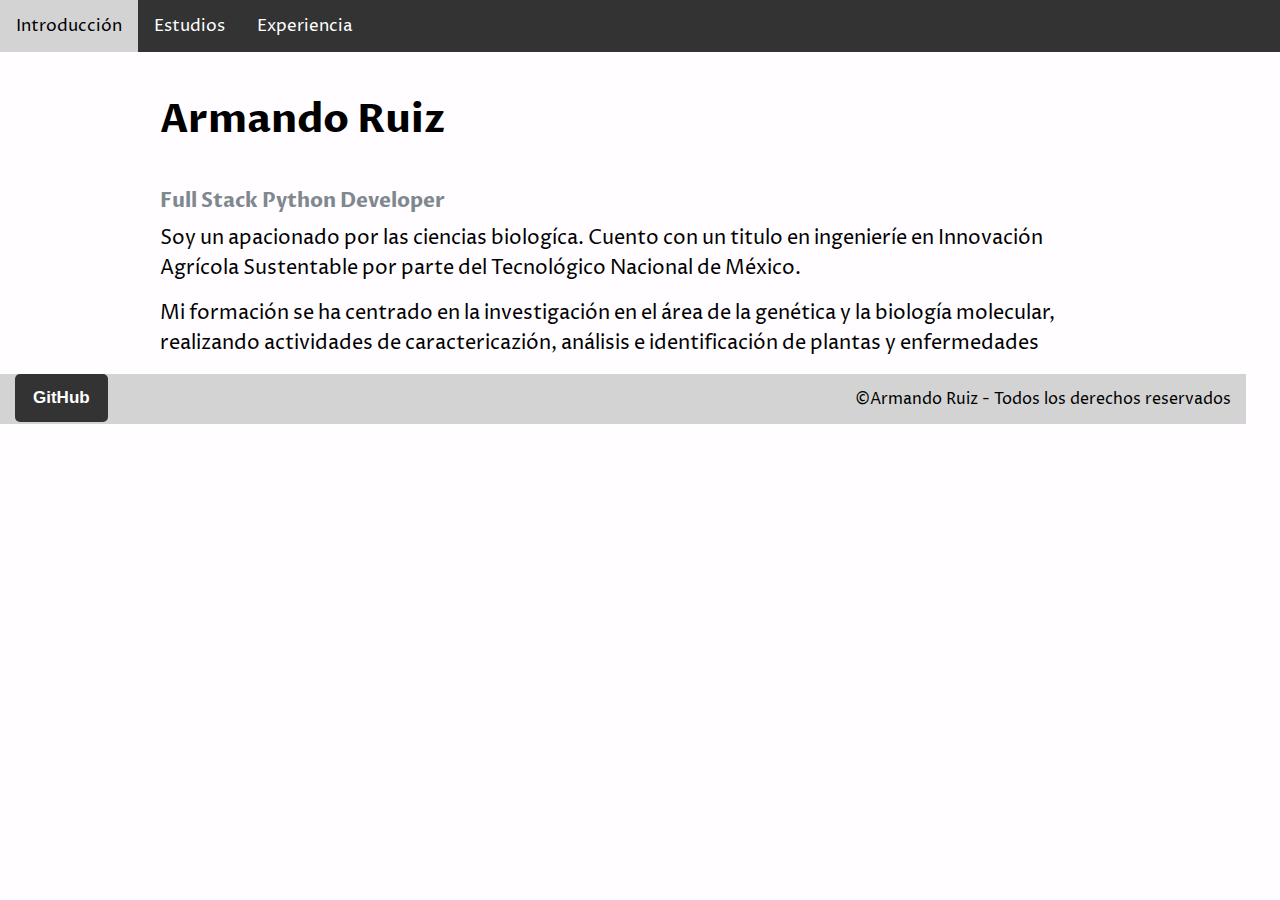
<file: index.html>
<!DOCTYPE html>
<html lang="en">
<head>
    <meta charset="UTF-8">
    <meta http-equiv="X-UA-Compatible" content="IE=edge">
    <meta name="viewport" content="width=device-width, initial-scale=1.0">
    <link rel="icon" type="png" href="pic/code_icon.png">
    <link rel="stylesheet" href="https://fonts.googleapis.com/css2?family=Open+Sans&family=Proza+Libre&display=swap">
    <link rel="stylesheet" href="styles.css">
    <title>Introducción</title>
</head>
    <body>
        <nav class="navbar">
            <a id="active" href="index.html">Introducción</a>
            <a href="2pg.html">Estudios</a>
            <a href="3pg.html">Experiencia</a>
        </nav>

        <section class="intro">
            
            <h1>Armando Ruiz</h1>
            <h2>Full Stack Python Developer</h2>
            
            <p>Soy un apacionado por las ciencias biologíca. Cuento con un titulo en ingenieríe en Innovación Agrícola Sustentable por parte del Tecnológico Nacional de México.</p>
            <p>Mi formación se ha centrado en la investigación en el área  de la genética y la biología molecular, realizando actividades de caractericazión, análisis e identificación de plantas y enfermedades</p>
        </section>

        <a href="https://github.com/ArmandoR-code" target="_blank"><button class="boton">GitHub</button></a>
        
        <footer id="copy"> &copy;Armando Ruiz - Todos los derechos reservados</footer>
    </body>
</html>
</file>
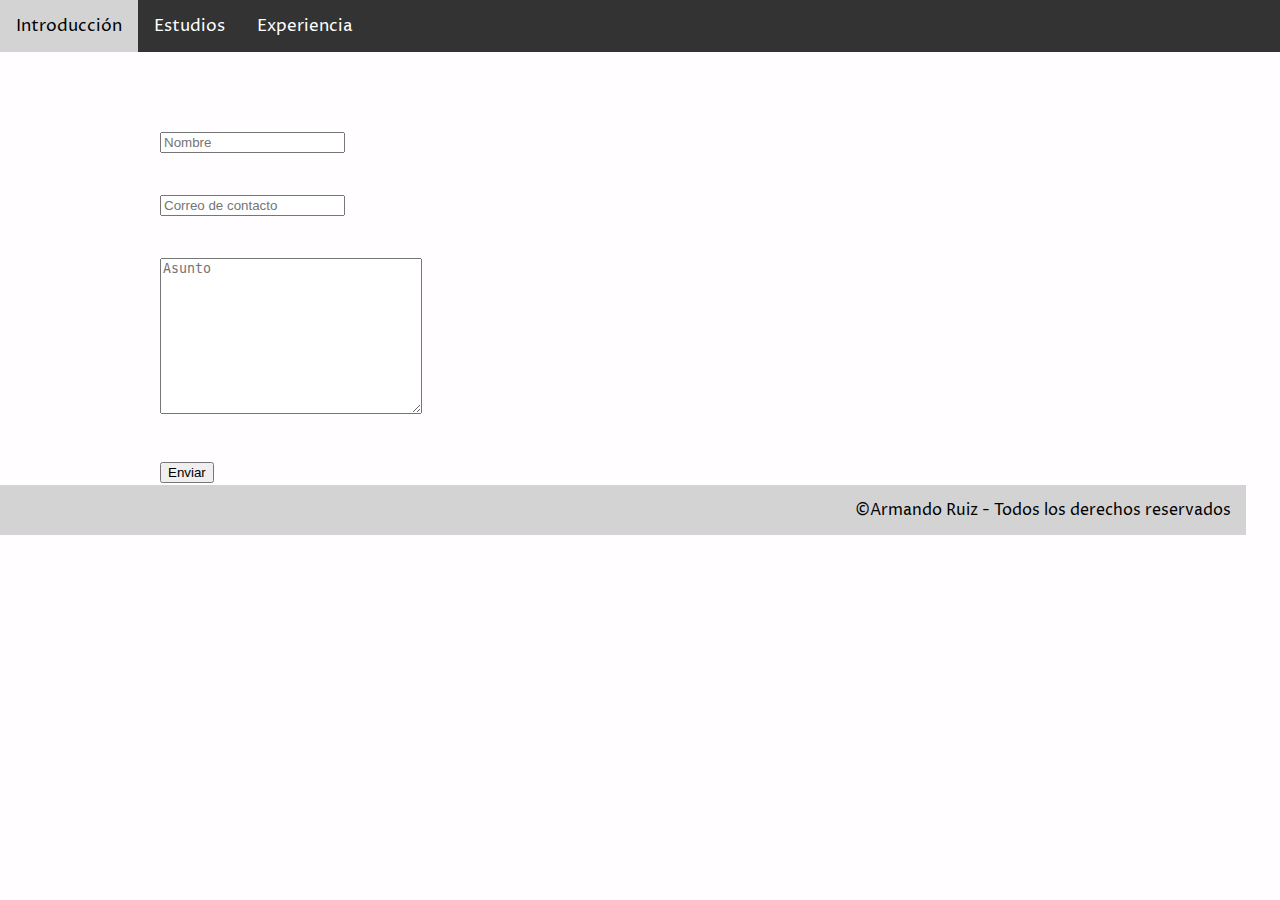
<file: 3pg.html>
<!DOCTYPE html>
<html lang="en">
<head>
    <meta charset="UTF-8">
    <meta http-equiv="X-UA-Compatible" content="IE=edge">
    <meta name="viewport" content="width=device-width, initial-scale=1.0">
    <link rel="icon" type="png" href="pic/code_icon.png">
    <link rel="stylesheet" href="https://fonts.googleapis.com/css2?family=Open+Sans&family=Proza+Libre&display=swap">
    <link rel="stylesheet" href="styles.css">
    <title>Experiencia</title>
</head>
    <body>
        <nav class="navbar">
            <a href="index.html">Introducción</a>
            <a href="2pg.html">Estudios</a>
            <a href="3pg.html">Experiencia</a>
        </nav>

        <section class="intro">
           
            <form action="#">
                <input type="text" placeholder="Nombre"><br>
                <input type="email" placeholder="Correo de contacto"><br> 
                <textarea placeholder="Asunto" cols="30" rows="10"></textarea><br>
                <input type="submit" value="Enviar">
            </form>
        </section>

        <footer id="copy"> &copy;Armando Ruiz - Todos los derechos reservados</footer>
    </body>
</html>
</file>
<file: styles.css>
* {
    margin: inherit;
}
body{
    font-family: 'Open Sans', sans-serif;
    font-family: 'Proza Libre', sans-serif;
    background-color: #fffdff;
  }
.navbar {
    background-color: #333;
    overflow: hidden;
    width: 100%;
}
.navbar a {
    color: #fff;
    text-decoration: none;
    font-size: 17px;
    padding: 14px 16px;
    display: block;
    float: left;
    transition-property: background-color;
    transition-duration: 1700ms;
}
.navbar a:hover {
    background-color: lightgray;
    color: black;
}
.navbar a#active {
    background-color: lightgray;
    color: black;
}
.intro { 
    width: 75%;
    font-size: 20px;
    margin-left: auto;
    margin-right: auto;
    margin-top: 40px;
    padding: 0 10px;
}
.intro h2 {
    font-size: 1em;
    color: #7f888f;
}
.intro p {
    line-height: 1.5;
    margin-top: 10px;
    margin-bottom: 15px;
}
.boton {
    padding: 14px 18px;
    font-size: 17px;
    font-weight: 600;
    border: none;
    border-radius: 5px;
    margin-left: 15px;
    color: #fff;
    background-color: #333;
    position: absolute;
    cursor: pointer; 
}
#copy {
    width: 95%;
    text-align: right;
    padding: 14px 15px;
    background-color: lightgray;
}
@media (max-width: 425px) {
    * {
        margin:revert;
    }
    .navbar {
        display: none;
    }
    .boton {
        position: relative;
        left: 35%;
        bottom: 10px;
    }
    #copy {
        width: auto;
        text-align: center;
    }
}
</file>
